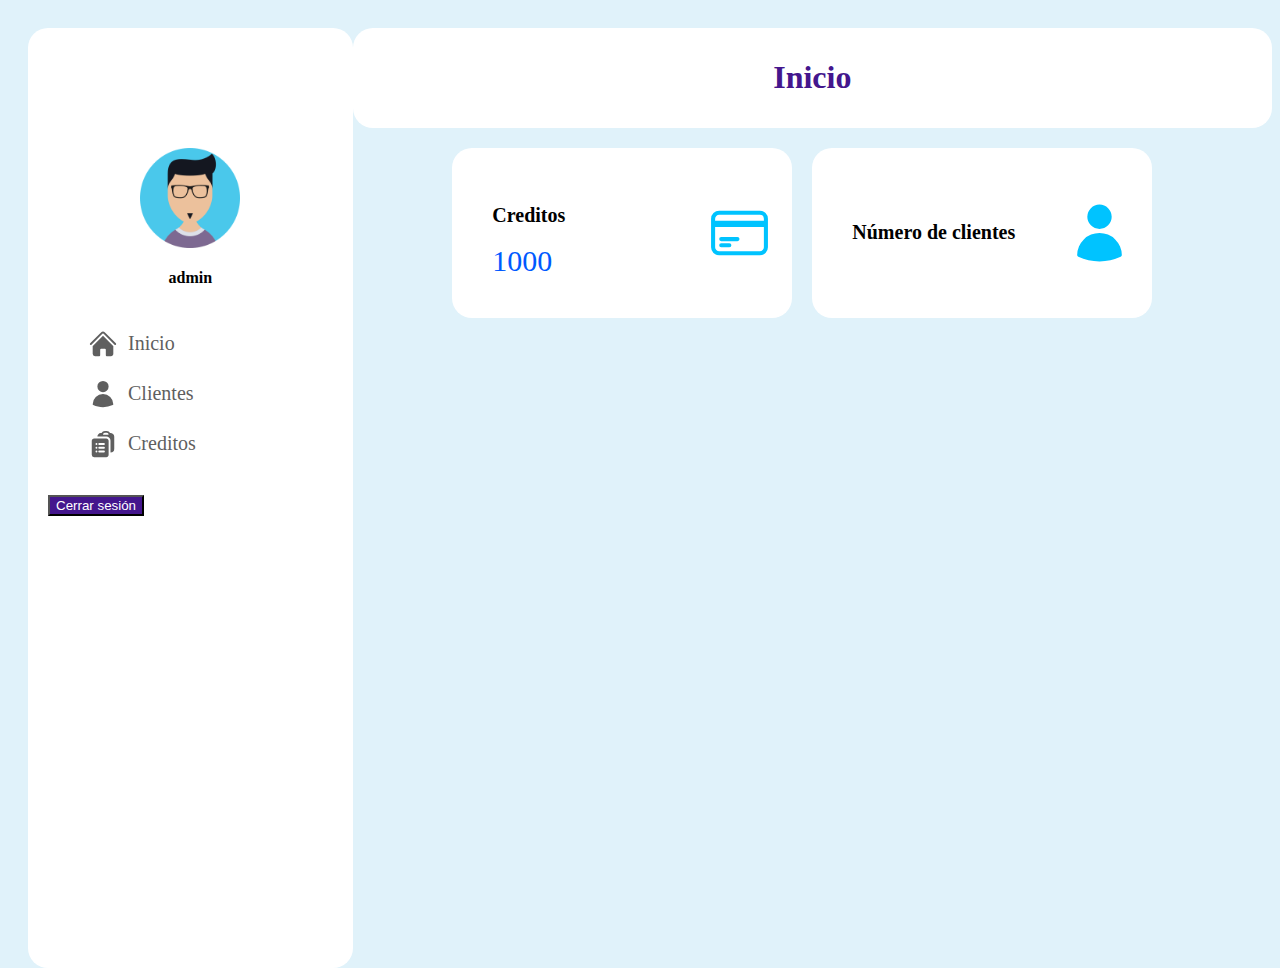
<file: index.html>
<!doctype html>
<html lang="en">
    <head>
        <meta charset="utf-8">
        <meta name="viewport" content="width=device-width, initial-scale=1">
        <title>Bootstrap demo</title>
        <link href="https://cdn.jsdelivr.net/npm/bootstrap@5.3.0-alpha1/dist/css/bootstrap.min.css" rel="stylesheet" integrity="sha384-GLhlTQ8iRABdZLl6O3oVMWSktQOp6b7In1Zl3/Jr59b6EGGoI1aFkw7cmDA6j6gD" crossorigin="anonymous">
        <link rel="stylesheet" href="css/style.css">
    </head>
    <body>
        <div class="dashboard">
            <aside class="sidebar">
                <div class="content d-flex flex-column">
                    <div class="sidebar__header">
                        <img src="img/user.png" alt="user" class="sidebar__user__avatar">
                        <div class="sidebar__user-info">
                            <h4>admin</h4>
                        </div>
                    </div>
                    <ul class="links">
                        <!-- inicio -->
                        <li class="link" >
                            <svg xmlns="http://www.w3.org/2000/svg" viewBox="0 0 24 24" fill="currentColor">
                                <path d="M11.47 3.84a.75.75 0 011.06 0l8.69 8.69a.75.75 0 101.06-1.06l-8.689-8.69a2.25 2.25 0 00-3.182 0l-8.69 8.69a.75.75 0 001.061 1.06l8.69-8.69z" />
                                <path d="M12 5.432l8.159 8.159c.03.03.06.058.091.086v6.198c0 1.035-.84 1.875-1.875 1.875H15a.75.75 0 01-.75-.75v-4.5a.75.75 0 00-.75-.75h-3a.75.75 0 00-.75.75V21a.75.75 0 01-.75.75H5.625a1.875 1.875 0 01-1.875-1.875v-6.198a2.29 2.29 0 00.091-.086L12 5.43z" />
                              </svg>                              
                            <a href="index.html" id="inicio">Inicio</a>
                        </li>
                        <!-- clientes -->
                        <li class="link">
                            <svg xmlns="http://www.w3.org/2000/svg" viewBox="0 0 24 24" fill="currentColor" >
                                <path fill-rule="evenodd" d="M7.5 6a4.5 4.5 0 119 0 4.5 4.5 0 01-9 0zM3.751 20.105a8.25 8.25 0 0116.498 0 .75.75 0 01-.437.695A18.683 18.683 0 0112 22.5c-2.786 0-5.433-.608-7.812-1.7a.75.75 0 01-.437-.695z" clip-rule="evenodd" />
                              </svg>                              
                            <a href="clientes.html">Clientes</a>
                        </li>
                        <!-- creditos -->
                        <li class="link">
                            <svg xmlns="http://www.w3.org/2000/svg" viewBox="0 0 24 24" fill="currentColor" class="w-6 h-6">
                                <path fill-rule="evenodd" d="M7.502 6h7.128A3.375 3.375 0 0118 9.375v9.375a3 3 0 003-3V6.108c0-1.505-1.125-2.811-2.664-2.94a48.972 48.972 0 00-.673-.05A3 3 0 0015 1.5h-1.5a3 3 0 00-2.663 1.618c-.225.015-.45.032-.673.05C8.662 3.295 7.554 4.542 7.502 6zM13.5 3A1.5 1.5 0 0012 4.5h4.5A1.5 1.5 0 0015 3h-1.5z" clip-rule="evenodd" />
                                <path fill-rule="evenodd" d="M3 9.375C3 8.339 3.84 7.5 4.875 7.5h9.75c1.036 0 1.875.84 1.875 1.875v11.25c0 1.035-.84 1.875-1.875 1.875h-9.75A1.875 1.875 0 013 20.625V9.375zM6 12a.75.75 0 01.75-.75h.008a.75.75 0 01.75.75v.008a.75.75 0 01-.75.75H6.75a.75.75 0 01-.75-.75V12zm2.25 0a.75.75 0 01.75-.75h3.75a.75.75 0 010 1.5H9a.75.75 0 01-.75-.75zM6 15a.75.75 0 01.75-.75h.008a.75.75 0 01.75.75v.008a.75.75 0 01-.75.75H6.75a.75.75 0 01-.75-.75V15zm2.25 0a.75.75 0 01.75-.75h3.75a.75.75 0 010 1.5H9a.75.75 0 01-.75-.75zM6 18a.75.75 0 01.75-.75h.008a.75.75 0 01.75.75v.008a.75.75 0 01-.75.75H6.75a.75.75 0 01-.75-.75V18zm2.25 0a.75.75 0 01.75-.75h3.75a.75.75 0 010 1.5H9a.75.75 0 01-.75-.75z" clip-rule="evenodd" />
                              </svg>
                                                           
                              <a href="creditos.html">Creditos</a>
                        </li>                         
                    </ul>
                    <button class="btn mt-auto">Cerrar sesión</button>
                </div>
            </aside>

            <div class="content">
                <div class="title">
                    <h1 id="title">Inicio</h1>
                </div>

                <div id="content">
                    <div class="cantidades">
                        <div>
                            <div class="text">
                                <h2>Creditos</h2>
                                <p>1000</p>   
                            </div>
                            <svg xmlns="http://www.w3.org/2000/svg" fill="none" viewBox="0 0 24 24" stroke-width="1.5" stroke="currentColor" class="w-6 h-6">
                                <path stroke-linecap="round" stroke-linejoin="round" d="M2.25 8.25h19.5M2.25 9h19.5m-16.5 5.25h6m-6 2.25h3m-3.75 3h15a2.25 2.25 0 002.25-2.25V6.75A2.25 2.25 0 0019.5 4.5h-15a2.25 2.25 0 00-2.25 2.25v10.5A2.25 2.25 0 004.5 19.5z" />
                              </svg>
                        </div>
                        <div>
                            <div class="text">
                                <h2>Número de clientes</h2>
                                <p id="numClientes"></p>
                            </div>
                            <svg xmlns="http://www.w3.org/2000/svg" viewBox="0 0 24 24" fill="currentColor" class="w-6 h-6">
                                <path fill-rule="evenodd" d="M7.5 6a4.5 4.5 0 119 0 4.5 4.5 0 01-9 0zM3.751 20.105a8.25 8.25 0 0116.498 0 .75.75 0 01-.437.695A18.683 18.683 0 0112 22.5c-2.786 0-5.433-.608-7.812-1.7a.75.75 0 01-.437-.695z" clip-rule="evenodd" />
                              </svg>                              
                        </div>
                    </div>
                </div>
            </div>

        </div>
        <script src="https://cdn.jsdelivr.net/npm/bootstrap@5.3.0-alpha1/dist/js/bootstrap.bundle.min.js" integrity="sha384-w76AqPfDkMBDXo30jS1Sgez6pr3x5MlQ1ZAGC+nuZB+EYdgRZgiwxhTBTkF7CXvN" crossorigin="anonymous"></script>
        <script src="js/inicio.js"></script>
    </body>
</html>
</file>
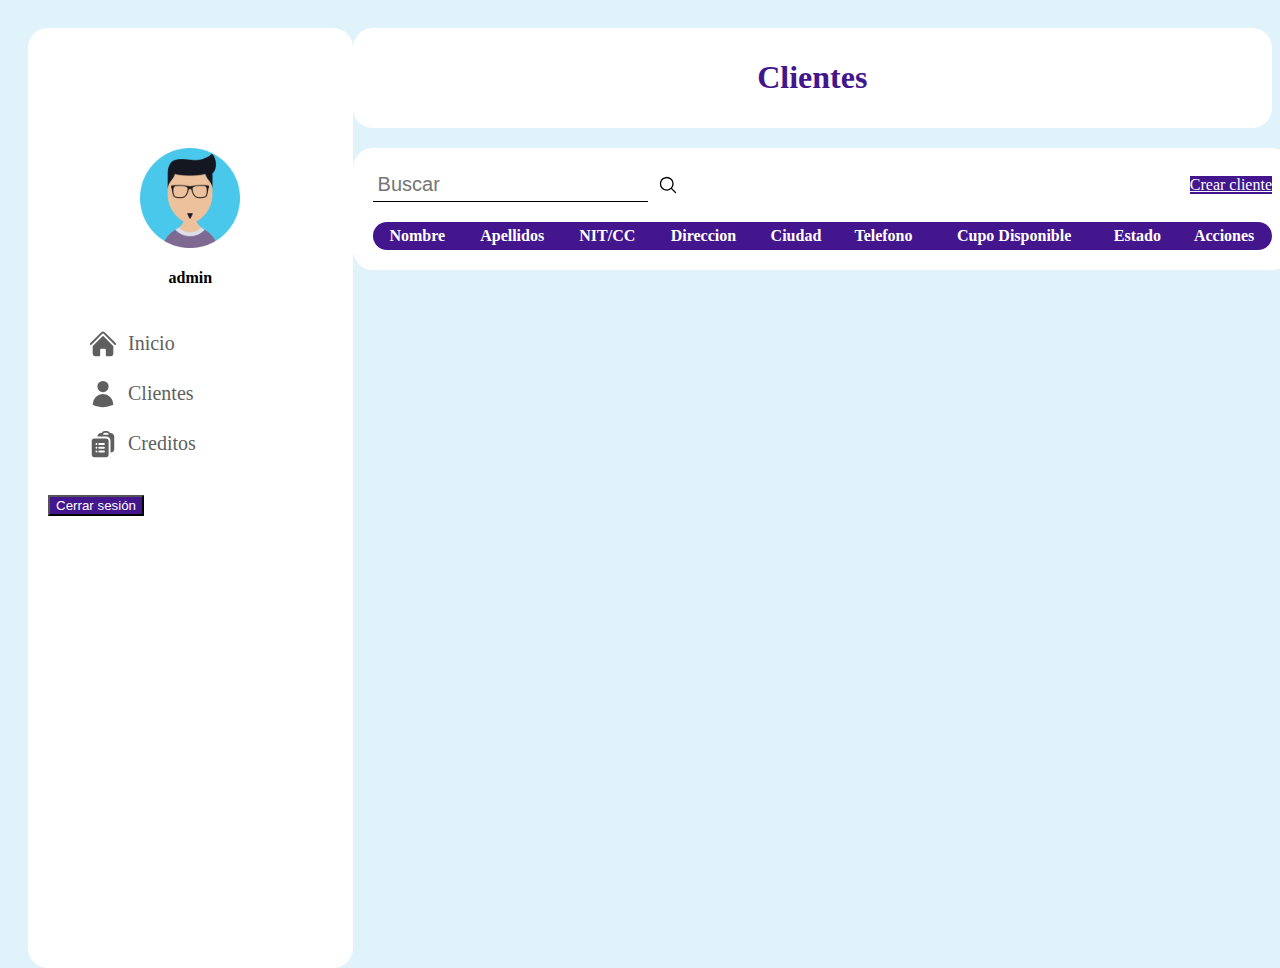
<file: clientes.html>
<!doctype html>
<html lang="en">
    <head>
        <meta charset="utf-8">
        <meta name="viewport" content="width=device-width, initial-scale=1">
        <title>Bootstrap demo</title>
        <link href="https://cdn.jsdelivr.net/npm/bootstrap@5.3.0-alpha1/dist/css/bootstrap.min.css" rel="stylesheet" integrity="sha384-GLhlTQ8iRABdZLl6O3oVMWSktQOp6b7In1Zl3/Jr59b6EGGoI1aFkw7cmDA6j6gD" crossorigin="anonymous">
        <link rel="stylesheet" href="css/style.css">
    </head>
    <body>
        <div class="dashboard">
            <aside class="sidebar">
                <div class="content d-flex flex-column">
                    <div class="sidebar__header">
                        <img src="img/user.png" alt="user" class="sidebar__user__avatar">
                        <div class="sidebar__user-info">
                            <h4>admin</h4>
                        </div>
                    </div>
                    <ul class="links">
                        <!-- inicio -->
                        <li class="link" >
                            <svg xmlns="http://www.w3.org/2000/svg" viewBox="0 0 24 24" fill="currentColor">
                                <path d="M11.47 3.84a.75.75 0 011.06 0l8.69 8.69a.75.75 0 101.06-1.06l-8.689-8.69a2.25 2.25 0 00-3.182 0l-8.69 8.69a.75.75 0 001.061 1.06l8.69-8.69z" />
                                <path d="M12 5.432l8.159 8.159c.03.03.06.058.091.086v6.198c0 1.035-.84 1.875-1.875 1.875H15a.75.75 0 01-.75-.75v-4.5a.75.75 0 00-.75-.75h-3a.75.75 0 00-.75.75V21a.75.75 0 01-.75.75H5.625a1.875 1.875 0 01-1.875-1.875v-6.198a2.29 2.29 0 00.091-.086L12 5.43z" />
                              </svg>                              
                            <a href="index.html" id="inicio">Inicio</a>
                        </li>
                        <!-- clientes -->
                        <li class="link">
                            <svg xmlns="http://www.w3.org/2000/svg" viewBox="0 0 24 24" fill="currentColor" >
                                <path fill-rule="evenodd" d="M7.5 6a4.5 4.5 0 119 0 4.5 4.5 0 01-9 0zM3.751 20.105a8.25 8.25 0 0116.498 0 .75.75 0 01-.437.695A18.683 18.683 0 0112 22.5c-2.786 0-5.433-.608-7.812-1.7a.75.75 0 01-.437-.695z" clip-rule="evenodd" />
                              </svg>                              
                            <a href="clientes.html">Clientes</a>
                        </li>
                        <!-- creditos -->
                        <li class="link">
                            <svg xmlns="http://www.w3.org/2000/svg" viewBox="0 0 24 24" fill="currentColor" class="w-6 h-6">
                                <path fill-rule="evenodd" d="M7.502 6h7.128A3.375 3.375 0 0118 9.375v9.375a3 3 0 003-3V6.108c0-1.505-1.125-2.811-2.664-2.94a48.972 48.972 0 00-.673-.05A3 3 0 0015 1.5h-1.5a3 3 0 00-2.663 1.618c-.225.015-.45.032-.673.05C8.662 3.295 7.554 4.542 7.502 6zM13.5 3A1.5 1.5 0 0012 4.5h4.5A1.5 1.5 0 0015 3h-1.5z" clip-rule="evenodd" />
                                <path fill-rule="evenodd" d="M3 9.375C3 8.339 3.84 7.5 4.875 7.5h9.75c1.036 0 1.875.84 1.875 1.875v11.25c0 1.035-.84 1.875-1.875 1.875h-9.75A1.875 1.875 0 013 20.625V9.375zM6 12a.75.75 0 01.75-.75h.008a.75.75 0 01.75.75v.008a.75.75 0 01-.75.75H6.75a.75.75 0 01-.75-.75V12zm2.25 0a.75.75 0 01.75-.75h3.75a.75.75 0 010 1.5H9a.75.75 0 01-.75-.75zM6 15a.75.75 0 01.75-.75h.008a.75.75 0 01.75.75v.008a.75.75 0 01-.75.75H6.75a.75.75 0 01-.75-.75V15zm2.25 0a.75.75 0 01.75-.75h3.75a.75.75 0 010 1.5H9a.75.75 0 01-.75-.75zM6 18a.75.75 0 01.75-.75h.008a.75.75 0 01.75.75v.008a.75.75 0 01-.75.75H6.75a.75.75 0 01-.75-.75V18zm2.25 0a.75.75 0 01.75-.75h3.75a.75.75 0 010 1.5H9a.75.75 0 01-.75-.75z" clip-rule="evenodd" />
                              </svg>
                                                           
                              <a href="creditos.html">Creditos</a>
                        </li>                         
                    </ul>
                    <button class="btn mt-auto">Cerrar sesión</button>
                </div>
            </aside>

            <div class="content">
                <div class="title">
                    <h1 id="title">Clientes</h1>
                </div>

                <div id="content">
                    <div class="clientes">
                        <div class="clientes_header">
                            <div class="search">
                                <input type="text" placeholder="Buscar" id="search">
                                <svg xmlns="http://www.w3.org/2000/svg" viewBox="0 0 24 24" fill="currentColor" class="w-6 h-6">
                                    <path fill-rule="evenodd" d="M10.5 3.75a6.75 6.75 0 100 13.5 6.75 6.75 0 000-13.5zM2.25 10.5a8.25 8.25 0 1114.59 5.28l4.69 4.69a.75.75 0 11-1.06 1.06l-4.69-4.69A8.25 8.25 0 012.25 10.5z" clip-rule="evenodd" />
                                  </svg>                                  
                            </div>
                            <a class="btn" href="crearCliente.html" >Crear cliente</a>
                        </div>
                        <table>
                            <thead>
                                <tr>
                                    <th>Nombre</th>
                                    <th>Apellidos</th>
                                    <th>NIT/CC</th>
                                    <th>Direccion</th>
                                    <th>Ciudad</th>
                                    <th>Telefono</th>
                                    <th>Cupo Disponible</th>
                                    <th>Estado</th>
                                    <th>Acciones</th>
                                </tr>
                            </thead>
                            <tbody id="tbody">
                                
                            </tbody>
                        </table>
                    </div>
                </div>
            </div>

        </div>
        <script src="https://cdn.jsdelivr.net/npm/bootstrap@5.3.0-alpha1/dist/js/bootstrap.bundle.min.js" integrity="sha384-w76AqPfDkMBDXo30jS1Sgez6pr3x5MlQ1ZAGC+nuZB+EYdgRZgiwxhTBTkF7CXvN" crossorigin="anonymous"></script>
        <script src="js/clientes.js"></script>
    </body>
</html>
</file>
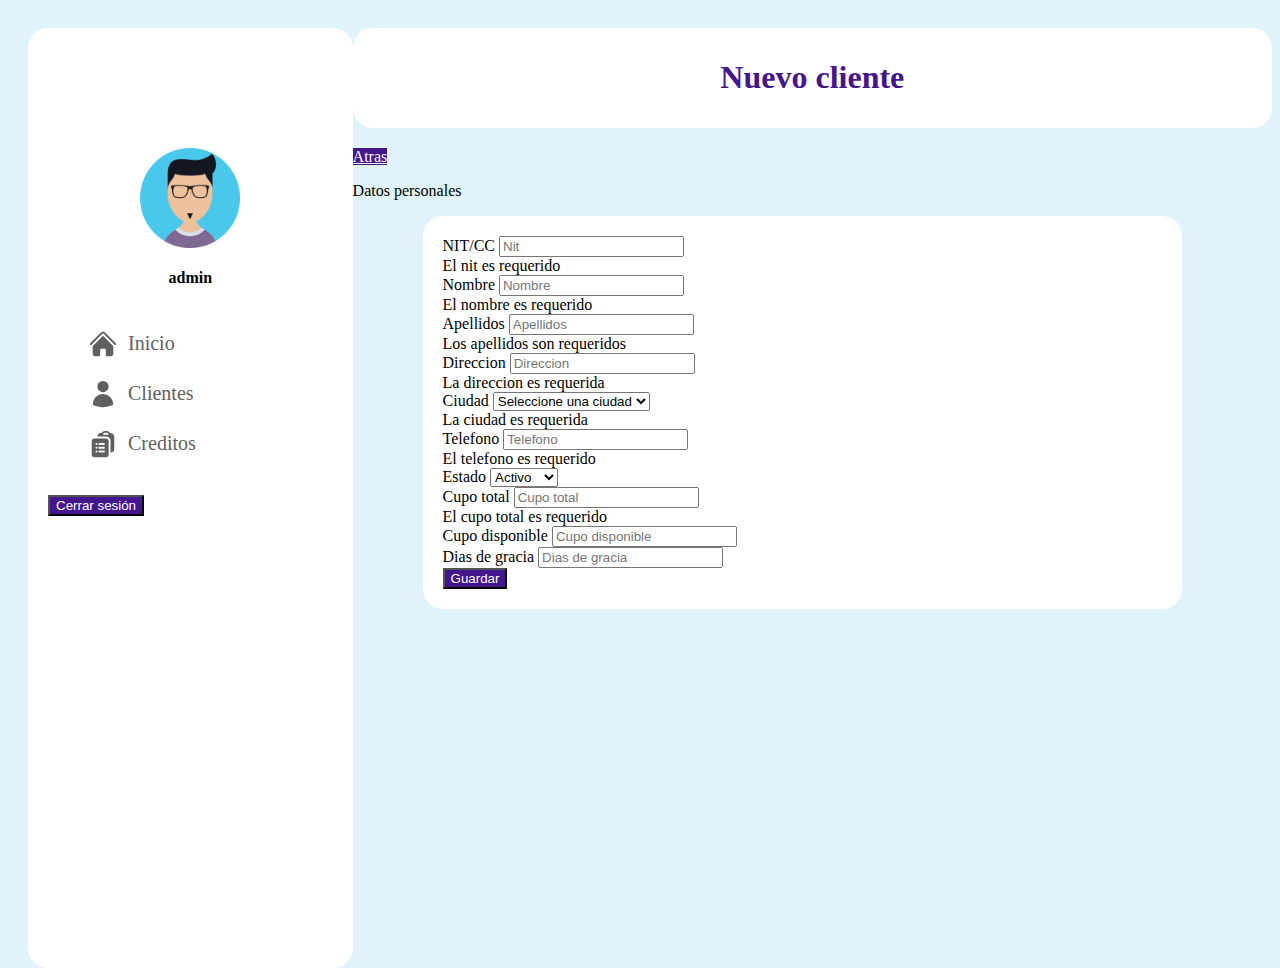
<file: crearCliente.html>
<!doctype html>
<html lang="en">
    <head>
        <meta charset="utf-8">
        <meta name="viewport" content="width=device-width, initial-scale=1">
        <title>Bootstrap demo</title>
        <link href="https://cdn.jsdelivr.net/npm/bootstrap@5.3.0-alpha1/dist/css/bootstrap.min.css" rel="stylesheet" integrity="sha384-GLhlTQ8iRABdZLl6O3oVMWSktQOp6b7In1Zl3/Jr59b6EGGoI1aFkw7cmDA6j6gD" crossorigin="anonymous">
        <link rel="stylesheet" href="css/style.css">
    </head>
    <body>
        <div class="dashboard">
            <aside class="sidebar">
                <div class="content d-flex flex-column">
                    <div class="sidebar__header">
                        <img src="img/user.png" alt="user" class="sidebar__user__avatar">
                        <div class="sidebar__user-info">
                            <h4>admin</h4>
                        </div>
                    </div>
                    <ul class="links">
                        <!-- inicio -->
                        <li class="link" >
                            <svg xmlns="http://www.w3.org/2000/svg" viewBox="0 0 24 24" fill="currentColor">
                                <path d="M11.47 3.84a.75.75 0 011.06 0l8.69 8.69a.75.75 0 101.06-1.06l-8.689-8.69a2.25 2.25 0 00-3.182 0l-8.69 8.69a.75.75 0 001.061 1.06l8.69-8.69z" />
                                <path d="M12 5.432l8.159 8.159c.03.03.06.058.091.086v6.198c0 1.035-.84 1.875-1.875 1.875H15a.75.75 0 01-.75-.75v-4.5a.75.75 0 00-.75-.75h-3a.75.75 0 00-.75.75V21a.75.75 0 01-.75.75H5.625a1.875 1.875 0 01-1.875-1.875v-6.198a2.29 2.29 0 00.091-.086L12 5.43z" />
                              </svg>                              
                            <a href="index.html" id="inicio">Inicio</a>
                        </li>
                        <!-- clientes -->
                        <li class="link">
                            <svg xmlns="http://www.w3.org/2000/svg" viewBox="0 0 24 24" fill="currentColor" >
                                <path fill-rule="evenodd" d="M7.5 6a4.5 4.5 0 119 0 4.5 4.5 0 01-9 0zM3.751 20.105a8.25 8.25 0 0116.498 0 .75.75 0 01-.437.695A18.683 18.683 0 0112 22.5c-2.786 0-5.433-.608-7.812-1.7a.75.75 0 01-.437-.695z" clip-rule="evenodd" />
                              </svg>                              
                            <a href="clientes.html">Clientes</a>
                        </li>
                        <!-- creditos -->
                        <li class="link">
                            <svg xmlns="http://www.w3.org/2000/svg" viewBox="0 0 24 24" fill="currentColor" class="w-6 h-6">
                                <path fill-rule="evenodd" d="M7.502 6h7.128A3.375 3.375 0 0118 9.375v9.375a3 3 0 003-3V6.108c0-1.505-1.125-2.811-2.664-2.94a48.972 48.972 0 00-.673-.05A3 3 0 0015 1.5h-1.5a3 3 0 00-2.663 1.618c-.225.015-.45.032-.673.05C8.662 3.295 7.554 4.542 7.502 6zM13.5 3A1.5 1.5 0 0012 4.5h4.5A1.5 1.5 0 0015 3h-1.5z" clip-rule="evenodd" />
                                <path fill-rule="evenodd" d="M3 9.375C3 8.339 3.84 7.5 4.875 7.5h9.75c1.036 0 1.875.84 1.875 1.875v11.25c0 1.035-.84 1.875-1.875 1.875h-9.75A1.875 1.875 0 013 20.625V9.375zM6 12a.75.75 0 01.75-.75h.008a.75.75 0 01.75.75v.008a.75.75 0 01-.75.75H6.75a.75.75 0 01-.75-.75V12zm2.25 0a.75.75 0 01.75-.75h3.75a.75.75 0 010 1.5H9a.75.75 0 01-.75-.75zM6 15a.75.75 0 01.75-.75h.008a.75.75 0 01.75.75v.008a.75.75 0 01-.75.75H6.75a.75.75 0 01-.75-.75V15zm2.25 0a.75.75 0 01.75-.75h3.75a.75.75 0 010 1.5H9a.75.75 0 01-.75-.75zM6 18a.75.75 0 01.75-.75h.008a.75.75 0 01.75.75v.008a.75.75 0 01-.75.75H6.75a.75.75 0 01-.75-.75V18zm2.25 0a.75.75 0 01.75-.75h3.75a.75.75 0 010 1.5H9a.75.75 0 01-.75-.75z" clip-rule="evenodd" />
                              </svg>
                                                           
                              <a href="creditos.html">Creditos</a>
                        </li>                         
                    </ul>
                    <button class="btn mt-auto">Cerrar sesión</button>
                </div>
            </aside>

            <div class="content">
                <div class="title">
                    <h1 id="title">Nuevo cliente</h1>
                </div>

                <div id="content">
                    <a href="clientes.html" class="btn">Atras</a>
                    <p>Datos personales</p>
                    <form class="row crear g-3 needs-validation" novalidate>
                        <div class="col-md-8 row border-end">
                            <div class="col-md-6">
                                <label for="nit" class="form-label">NIT/CC</label>
                                <input type="text" class="form-control" id="nit" placeholder="Nit" required>
                                <div class="invalid-feedback">
                                    El nit es requerido
                                </div>
                            </div>
                            <div class="col-md-6">
                                <label for="nombre" class="form-label">Nombre</label>
                                <input type="text" class="form-control" id="nombre" placeholder="Nombre" required>
                                <div class="invalid-feedback">
                                    El nombre es requerido
                                </div>
                            </div>
                            <div class="col-md-6">
                                <label for="apellidos" class="form-label">Apellidos</label>
                                <input type="text" class="form-control" id="apellidos" placeholder="Apellidos" required>
                                <div class="invalid-feedback">
                                    Los apellidos son requeridos
                                </div>
                            </div>
                            <div class="col-md-6">
                                <label for="direccion" class="form-label">Direccion</label>
                                <input type="text" class="form-control" id="direccion" placeholder="Direccion" required>
                                <div class="invalid-feedback">
                                    La direccion es requerida
                                </div>
                            </div>
                            <div class="col-md-6">
                                <label for="ciudad" class="form-label">Ciudad</label>
                                <select class="form-select" aria-label="Default select example" id="ciudad" required>
                                    <option value="">Seleccione una ciudad</option>
                                    <option value="Bucaramanga">Bucaramanga</option>
                                    <option value="Floridablanca">Floridablanca</option>
                                    <option value="Giron">Giron</option>
                                    <option value="Piedecuesta">Piedecuesta</option>
                                    <option value="San Gil">San Gil</option>
                                    <option value="San Vicente">San Vicente</option>
                                </select>
                                <div class="invalid-feedback">
                                    La ciudad es requerida
                                </div>
                            </div>
                            <div class="col-md-6">
                                <label for="telefono" class="form-label">Telefono</label>
                                <input type="text" class="form-control" id="telefono" placeholder="Telefono" required>
                                <div class="invalid-feedback">
                                    El telefono es requerido
                                </div>
                            </div>
                            <div class="col-md-6">
                                <label for="estado" class="form-label">Estado</label>
                                <select class="form-select" aria-label="Default select example" id="estado">
                                    <option selected>Activo</option>
                                    <option value="1">Inactivo</option>
                                </select>
                            </div>
                        </div>
                        <div class="col-md-4 ms-2">
                            <div class="col-12">
                                <label for="cupo_total" class="form-label">Cupo total</label>
                                <input type="text" class="form-control" id="cupo_total" placeholder="Cupo total" required>
                                <div class="invalid-feedback">
                                    El cupo total es requerido
                                </div>
                            </div>
                            <div class="col-12">
                                <label for="cupo_disponible" class="form-label">Cupo disponible</label>
                                <input type="text" class="form-control" id="cupo_disponible" placeholder="Cupo disponible">
                            </div>
                            <div class="col-12">
                                <label for="dias_gracia" class="form-label">Dias de gracia</label>
                                <input type="text" class="form-control" id="dias_gracia" placeholder="Dias de gracia">
                            </div>
                        </div>
                        <div class="col-md-12 mt-3">
                            <button type="submit" class="btn">Guardar</button>
                        </div>
                    </form>
                </div>
            </div>

        </div>
        <script src="https://cdn.jsdelivr.net/npm/bootstrap@5.3.0-alpha1/dist/js/bootstrap.bundle.min.js" integrity="sha384-w76AqPfDkMBDXo30jS1Sgez6pr3x5MlQ1ZAGC+nuZB+EYdgRZgiwxhTBTkF7CXvN" crossorigin="anonymous"></script>
        <script src="js/crearClientes.js"></script>
    </body>
</html>
</file>
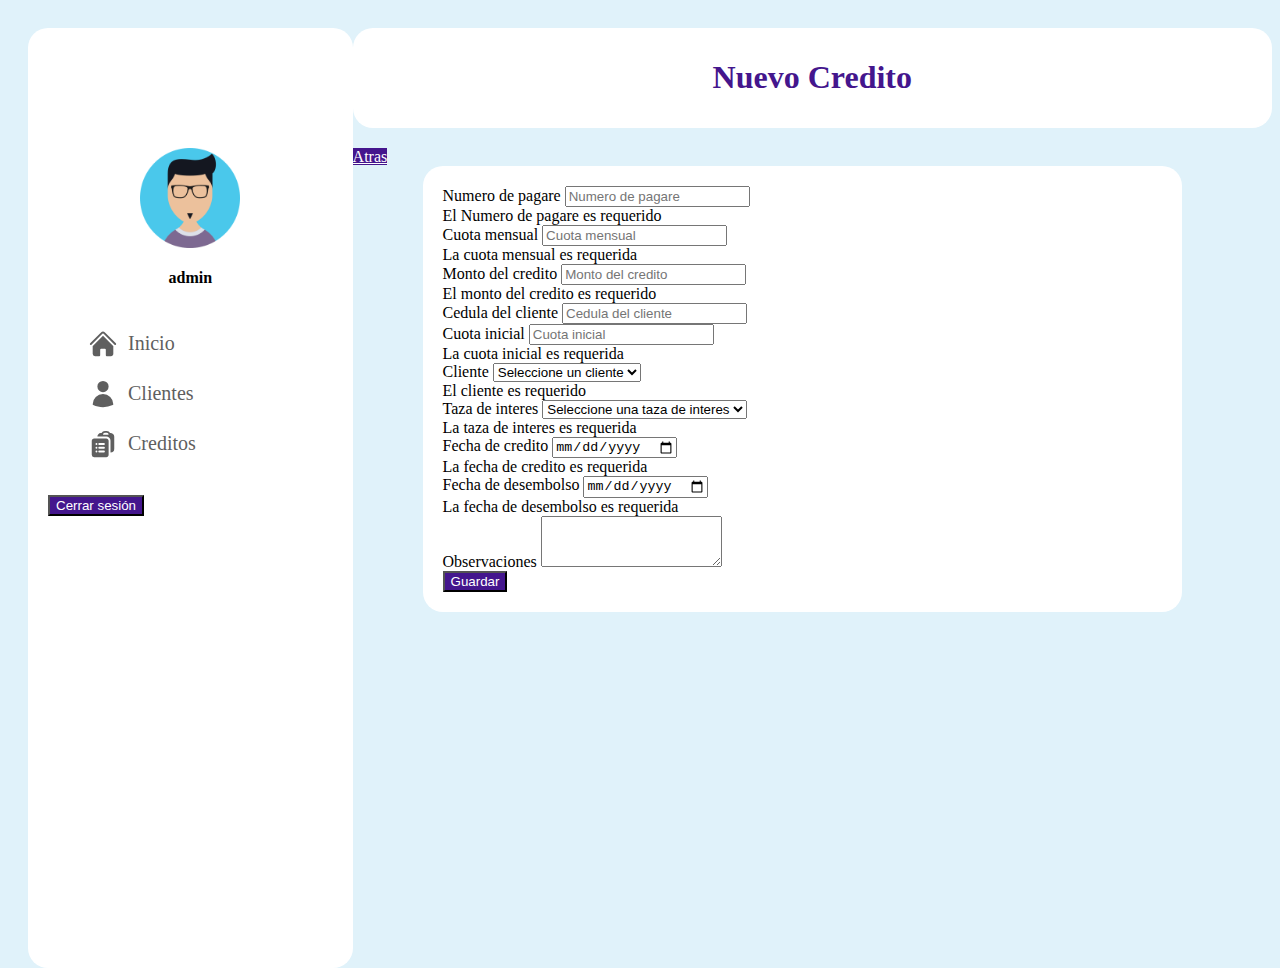
<file: crearCredito.html>
<!doctype html>
<html lang="en">
    <head>
        <meta charset="utf-8">
        <meta name="viewport" content="width=device-width, initial-scale=1">
        <title>Bootstrap demo</title>
        <link href="https://cdn.jsdelivr.net/npm/bootstrap@5.3.0-alpha1/dist/css/bootstrap.min.css" rel="stylesheet" integrity="sha384-GLhlTQ8iRABdZLl6O3oVMWSktQOp6b7In1Zl3/Jr59b6EGGoI1aFkw7cmDA6j6gD" crossorigin="anonymous">
        <link rel="stylesheet" href="css/style.css">
    </head>
    <body>
        <div class="dashboard">
            <aside class="sidebar">
                <div class="content d-flex flex-column">
                    <div class="sidebar__header">
                        <img src="img/user.png" alt="user" class="sidebar__user__avatar">
                        <div class="sidebar__user-info">
                            <h4>admin</h4>
                        </div>
                    </div>
                    <ul class="links">
                        <!-- inicio -->
                        <li class="link" >
                            <svg xmlns="http://www.w3.org/2000/svg" viewBox="0 0 24 24" fill="currentColor">
                                <path d="M11.47 3.84a.75.75 0 011.06 0l8.69 8.69a.75.75 0 101.06-1.06l-8.689-8.69a2.25 2.25 0 00-3.182 0l-8.69 8.69a.75.75 0 001.061 1.06l8.69-8.69z" />
                                <path d="M12 5.432l8.159 8.159c.03.03.06.058.091.086v6.198c0 1.035-.84 1.875-1.875 1.875H15a.75.75 0 01-.75-.75v-4.5a.75.75 0 00-.75-.75h-3a.75.75 0 00-.75.75V21a.75.75 0 01-.75.75H5.625a1.875 1.875 0 01-1.875-1.875v-6.198a2.29 2.29 0 00.091-.086L12 5.43z" />
                              </svg>                              
                            <a href="index.html" id="inicio">Inicio</a>
                        </li>
                        <!-- clientes -->
                        <li class="link">
                            <svg xmlns="http://www.w3.org/2000/svg" viewBox="0 0 24 24" fill="currentColor" >
                                <path fill-rule="evenodd" d="M7.5 6a4.5 4.5 0 119 0 4.5 4.5 0 01-9 0zM3.751 20.105a8.25 8.25 0 0116.498 0 .75.75 0 01-.437.695A18.683 18.683 0 0112 22.5c-2.786 0-5.433-.608-7.812-1.7a.75.75 0 01-.437-.695z" clip-rule="evenodd" />
                              </svg>                              
                            <a href="clientes.html">Clientes</a>
                        </li>
                        <!-- creditos -->
                        <li class="link">
                            <svg xmlns="http://www.w3.org/2000/svg" viewBox="0 0 24 24" fill="currentColor" class="w-6 h-6">
                                <path fill-rule="evenodd" d="M7.502 6h7.128A3.375 3.375 0 0118 9.375v9.375a3 3 0 003-3V6.108c0-1.505-1.125-2.811-2.664-2.94a48.972 48.972 0 00-.673-.05A3 3 0 0015 1.5h-1.5a3 3 0 00-2.663 1.618c-.225.015-.45.032-.673.05C8.662 3.295 7.554 4.542 7.502 6zM13.5 3A1.5 1.5 0 0012 4.5h4.5A1.5 1.5 0 0015 3h-1.5z" clip-rule="evenodd" />
                                <path fill-rule="evenodd" d="M3 9.375C3 8.339 3.84 7.5 4.875 7.5h9.75c1.036 0 1.875.84 1.875 1.875v11.25c0 1.035-.84 1.875-1.875 1.875h-9.75A1.875 1.875 0 013 20.625V9.375zM6 12a.75.75 0 01.75-.75h.008a.75.75 0 01.75.75v.008a.75.75 0 01-.75.75H6.75a.75.75 0 01-.75-.75V12zm2.25 0a.75.75 0 01.75-.75h3.75a.75.75 0 010 1.5H9a.75.75 0 01-.75-.75zM6 15a.75.75 0 01.75-.75h.008a.75.75 0 01.75.75v.008a.75.75 0 01-.75.75H6.75a.75.75 0 01-.75-.75V15zm2.25 0a.75.75 0 01.75-.75h3.75a.75.75 0 010 1.5H9a.75.75 0 01-.75-.75zM6 18a.75.75 0 01.75-.75h.008a.75.75 0 01.75.75v.008a.75.75 0 01-.75.75H6.75a.75.75 0 01-.75-.75V18zm2.25 0a.75.75 0 01.75-.75h3.75a.75.75 0 010 1.5H9a.75.75 0 01-.75-.75z" clip-rule="evenodd" />
                              </svg>
                                                           
                              <a href="creditos.html">Creditos</a>
                        </li>                         
                    </ul>
                    <button class="btn mt-auto">Cerrar sesión</button>
                </div>
            </aside>

            <div class="content">
                <div class="title">
                    <h1 id="title">Nuevo Credito</h1>
                </div>

                <div id="content">
                    <a href="creditos.html" class="btn">Atras</a>
                    <!-- 'pagare_nro',
                    'monto_credito',
                    'cuota_inicial',
                    'cuota_mensual',
                    'taza_interes',
                    'fecha_credito',
                    'fecha_desembolso',
                    'observaciones',
                    'cliente_id', -->
                    <form class="row crear g-3 needs-validation" novalidate>
                        <div class="col-md-6">
                            <label for="pagare_nro" class="form-label">Numero de pagare</label>
                            <input type="text" class="form-control" id="pagare_nro" placeholder="Numero de pagare" required>
                            <div class="invalid-feedback">
                                El Numero de pagare es requerido
                            </div>
                        </div>
                        <div class="col-md-6">
                            <label for="cuota_mesual" class="form-label">Cuota mensual</label>
                            <input type="text" class="form-control" id="cuota_mensual" placeholder="Cuota mensual" required>
                            <div class="invalid-feedback">
                                La cuota mensual es requerida
                            </div>
                        </div>
                        <div class="col-md-6">
                            <label for="monto_credito" class="form-label">Monto del credito</label>
                            <input type="text" class="form-control" id="monto_credito" placeholder="Monto del credito" required>
                            <div class="invalid-feedback">
                                El monto del credito es requerido
                            </div>
                        </div>
                        <div class="col-md-6">
                            <label for="cedula" class="form-label">Cedula del cliente</label>
                            <input type="text" class="form-control" id="cedula" placeholder="Cedula del cliente">
                        </div>
                        <div class="col-md-6">
                            <label for="cuota_inicial" class="form-label">Cuota inicial</label>
                            <input type="text" class="form-control" id="cuota_inicial" placeholder="Cuota inicial" required>
                            <div class="invalid-feedback">
                                La cuota inicial es requerida
                            </div>
                        </div>
                        <div class="col-md-6">
                            <label for="cliente_id" class="form-label">Cliente</label>
                            <select id="cliente_id" class="form-select" required>
                                <option selected disabled value="">Seleccione un cliente</option>
                            </select>
                            <div class="invalid-feedback">
                                El cliente es requerido
                            </div>
                        </div>
                        <div class="col-md-6">
                            <label for="taza_interes" class="form-label">Taza de interes</label>
                            <select id="taza_interes" class="form-select" required>
                                <option selected disabled value="">Seleccione una taza de interes</option>
                                <option value="1">1%</option>
                                <option value="2">2%</option>
                                <option value="3">3%</option>
                                <option value="4">4%</option>
                                <option value="5">5%</option>
                            </select>
                            <div class="invalid-feedback">
                                La taza de interes es requerida
                            </div>
                        </div>
                        <div class="col-md-6">
                            <label for="fecha_credito" class="form-label">Fecha de credito</label>
                            <input type="date" class="form-control" id="fecha_credito" required>
                            <div class="invalid-feedback">
                                La fecha de credito es requerida
                            </div>
                        </div>
                        <div class="col-md-6">
                            <label for="fecha_desembolso" class="form-label">Fecha de desembolso</label>
                            <input type="date" class="form-control" id="fecha_desembolso" required>
                            <div class="invalid-feedback">
                                La fecha de desembolso es requerida
                            </div>
                        </div>
                        <div class="col-md-6">
                            <label for="observaciones" class="form-label">Observaciones</label>
                            <textarea class="form-control" id="observaciones" rows="3"></textarea>
                        </div>
                        <div class="col-md-12 mt-3">
                            <button type="submit" class="btn">Guardar</button>
                        </div>
                    </form>
                </div>
            </div>

        </div>
        <script src="https://cdn.jsdelivr.net/npm/bootstrap@5.3.0-alpha1/dist/js/bootstrap.bundle.min.js" integrity="sha384-w76AqPfDkMBDXo30jS1Sgez6pr3x5MlQ1ZAGC+nuZB+EYdgRZgiwxhTBTkF7CXvN" crossorigin="anonymous"></script>
        <script src="js/crearCredito.js"></script>
    </body>
</html>
</file>
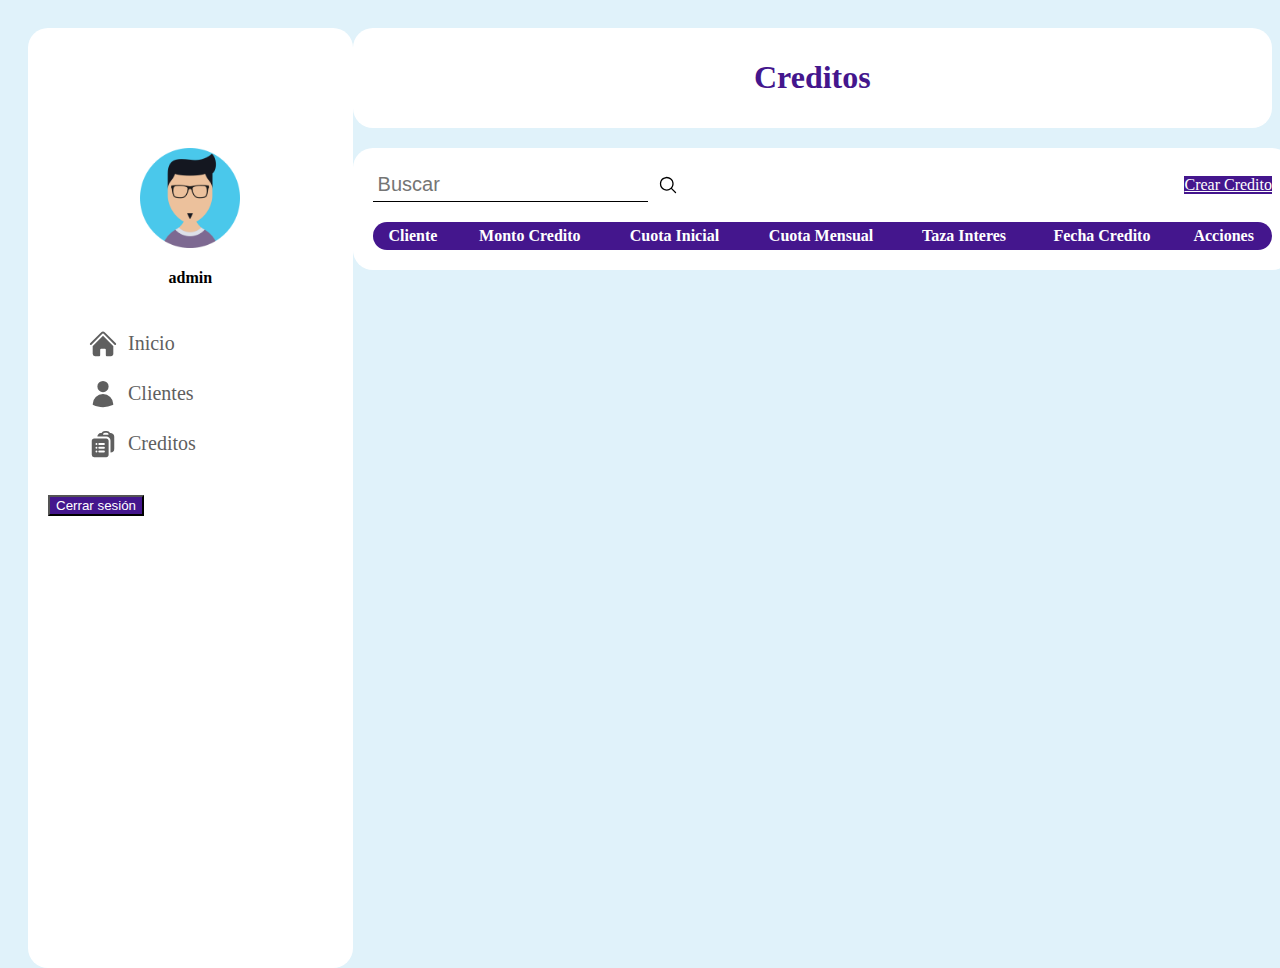
<file: creditos.html>
<!doctype html>
<html lang="en">
    <head>
        <meta charset="utf-8">
        <meta name="viewport" content="width=device-width, initial-scale=1">
        <title>Bootstrap demo</title>
        <link href="https://cdn.jsdelivr.net/npm/bootstrap@5.3.0-alpha1/dist/css/bootstrap.min.css" rel="stylesheet" integrity="sha384-GLhlTQ8iRABdZLl6O3oVMWSktQOp6b7In1Zl3/Jr59b6EGGoI1aFkw7cmDA6j6gD" crossorigin="anonymous">
        <link rel="stylesheet" href="css/style.css">
    </head>
    <body>
        <div class="dashboard">
            <aside class="sidebar">
                <div class="content d-flex flex-column">
                    <div class="sidebar__header">
                        <img src="img/user.png" alt="user" class="sidebar__user__avatar">
                        <div class="sidebar__user-info">
                            <h4>admin</h4>
                        </div>
                    </div>
                    <ul class="links">
                        <!-- inicio -->
                        <li class="link" >
                            <svg xmlns="http://www.w3.org/2000/svg" viewBox="0 0 24 24" fill="currentColor">
                                <path d="M11.47 3.84a.75.75 0 011.06 0l8.69 8.69a.75.75 0 101.06-1.06l-8.689-8.69a2.25 2.25 0 00-3.182 0l-8.69 8.69a.75.75 0 001.061 1.06l8.69-8.69z" />
                                <path d="M12 5.432l8.159 8.159c.03.03.06.058.091.086v6.198c0 1.035-.84 1.875-1.875 1.875H15a.75.75 0 01-.75-.75v-4.5a.75.75 0 00-.75-.75h-3a.75.75 0 00-.75.75V21a.75.75 0 01-.75.75H5.625a1.875 1.875 0 01-1.875-1.875v-6.198a2.29 2.29 0 00.091-.086L12 5.43z" />
                              </svg>                              
                            <a href="index.html" id="inicio">Inicio</a>
                        </li>
                        <!-- clientes -->
                        <li class="link">
                            <svg xmlns="http://www.w3.org/2000/svg" viewBox="0 0 24 24" fill="currentColor" >
                                <path fill-rule="evenodd" d="M7.5 6a4.5 4.5 0 119 0 4.5 4.5 0 01-9 0zM3.751 20.105a8.25 8.25 0 0116.498 0 .75.75 0 01-.437.695A18.683 18.683 0 0112 22.5c-2.786 0-5.433-.608-7.812-1.7a.75.75 0 01-.437-.695z" clip-rule="evenodd" />
                              </svg>                              
                            <a href="clientes.html">Clientes</a>
                        </li>
                        <!-- creditos -->
                        <li class="link">
                            <svg xmlns="http://www.w3.org/2000/svg" viewBox="0 0 24 24" fill="currentColor" class="w-6 h-6">
                                <path fill-rule="evenodd" d="M7.502 6h7.128A3.375 3.375 0 0118 9.375v9.375a3 3 0 003-3V6.108c0-1.505-1.125-2.811-2.664-2.94a48.972 48.972 0 00-.673-.05A3 3 0 0015 1.5h-1.5a3 3 0 00-2.663 1.618c-.225.015-.45.032-.673.05C8.662 3.295 7.554 4.542 7.502 6zM13.5 3A1.5 1.5 0 0012 4.5h4.5A1.5 1.5 0 0015 3h-1.5z" clip-rule="evenodd" />
                                <path fill-rule="evenodd" d="M3 9.375C3 8.339 3.84 7.5 4.875 7.5h9.75c1.036 0 1.875.84 1.875 1.875v11.25c0 1.035-.84 1.875-1.875 1.875h-9.75A1.875 1.875 0 013 20.625V9.375zM6 12a.75.75 0 01.75-.75h.008a.75.75 0 01.75.75v.008a.75.75 0 01-.75.75H6.75a.75.75 0 01-.75-.75V12zm2.25 0a.75.75 0 01.75-.75h3.75a.75.75 0 010 1.5H9a.75.75 0 01-.75-.75zM6 15a.75.75 0 01.75-.75h.008a.75.75 0 01.75.75v.008a.75.75 0 01-.75.75H6.75a.75.75 0 01-.75-.75V15zm2.25 0a.75.75 0 01.75-.75h3.75a.75.75 0 010 1.5H9a.75.75 0 01-.75-.75zM6 18a.75.75 0 01.75-.75h.008a.75.75 0 01.75.75v.008a.75.75 0 01-.75.75H6.75a.75.75 0 01-.75-.75V18zm2.25 0a.75.75 0 01.75-.75h3.75a.75.75 0 010 1.5H9a.75.75 0 01-.75-.75z" clip-rule="evenodd" />
                              </svg>
                                                           
                            <a href="creditos.html">Creditos</a>
                        </li>                         
                    </ul>
                    <button class="btn mt-auto">Cerrar sesión</button>
                </div>
            </aside>

            <div class="content">
                <div class="title">
                    <h1 id="title">Creditos</h1>
                </div>

                <div id="content">
                    <div class="clientes">
                        <div class="clientes_header">
                            <div class="search">
                                <input type="text" placeholder="Buscar" id="search">
                                <svg xmlns="http://www.w3.org/2000/svg" viewBox="0 0 24 24" fill="currentColor" class="w-6 h-6">
                                    <path fill-rule="evenodd" d="M10.5 3.75a6.75 6.75 0 100 13.5 6.75 6.75 0 000-13.5zM2.25 10.5a8.25 8.25 0 1114.59 5.28l4.69 4.69a.75.75 0 11-1.06 1.06l-4.69-4.69A8.25 8.25 0 012.25 10.5z" clip-rule="evenodd" />
                                  </svg>                                  
                            </div>
                            <a class="btn" href="crearCredito.html" >Crear Credito</a>
                        </div>
                        <table>
                            <thead>
                                <tr>
                                    <th>Cliente</th>
                                    <th>Monto Credito</th>
                                    <th>Cuota Inicial</th>
                                    <th>Cuota Mensual</th>
                                    <th>Taza Interes</th>
                                    <th>Fecha Credito</th>
                                    <th>Acciones</th>
                                </tr>
                            </thead>
                            <tbody id="tbody">
                                
                            </tbody>
                        </table>
                    </div>
                </div>
            </div>

        </div>
        <script src="https://cdn.jsdelivr.net/npm/bootstrap@5.3.0-alpha1/dist/js/bootstrap.bundle.min.js" integrity="sha384-w76AqPfDkMBDXo30jS1Sgez6pr3x5MlQ1ZAGC+nuZB+EYdgRZgiwxhTBTkF7CXvN" crossorigin="anonymous"></script>
        <script src="js/creditos.js"></script>
    </body>
</html>
</file>
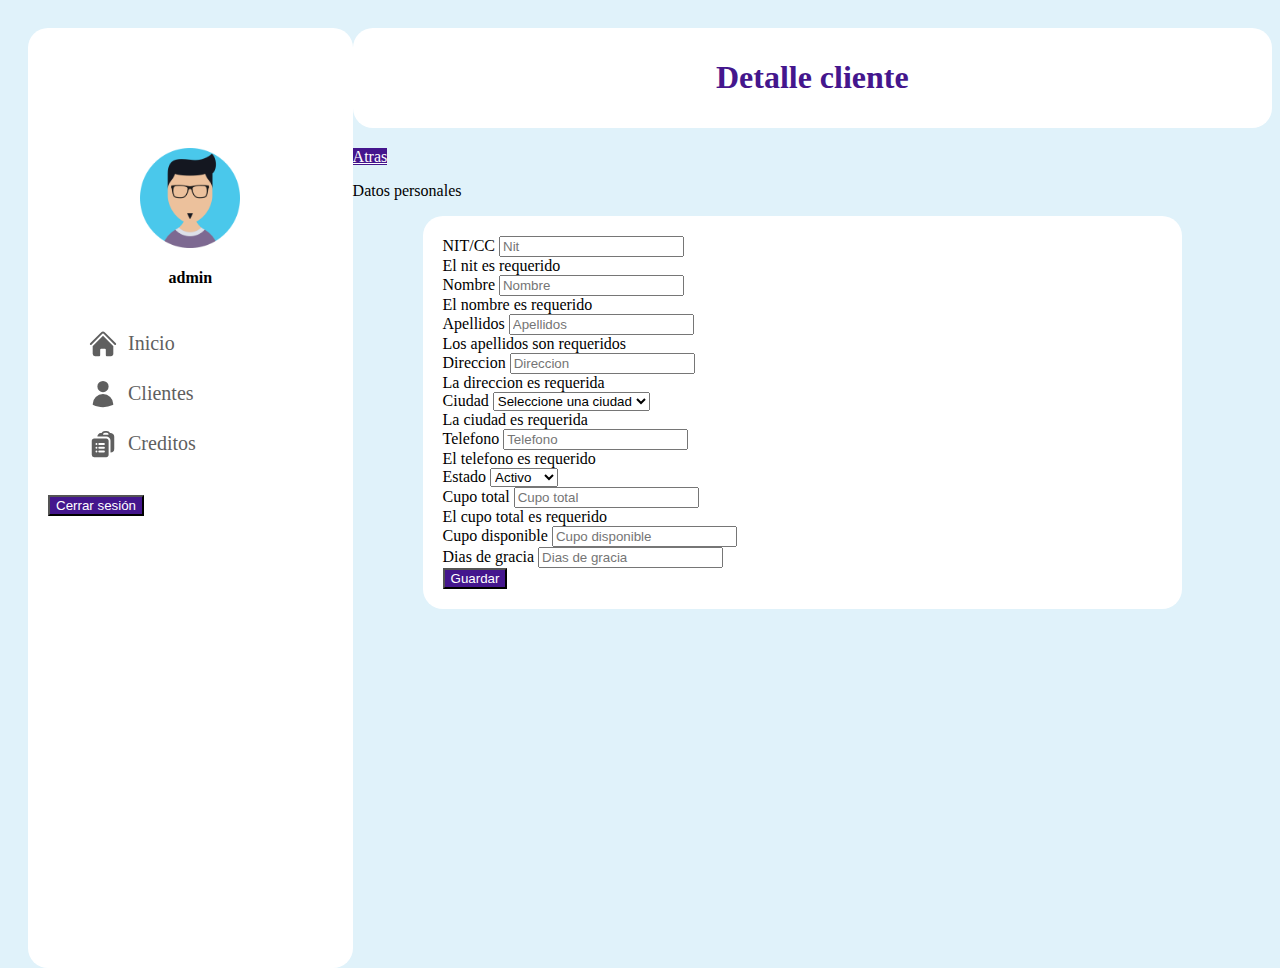
<file: editarCliente.html>
<!doctype html>
<html lang="en">
    <head>
        <meta charset="utf-8">
        <meta name="viewport" content="width=device-width, initial-scale=1">
        <title>Bootstrap demo</title>
        <link href="https://cdn.jsdelivr.net/npm/bootstrap@5.3.0-alpha1/dist/css/bootstrap.min.css" rel="stylesheet" integrity="sha384-GLhlTQ8iRABdZLl6O3oVMWSktQOp6b7In1Zl3/Jr59b6EGGoI1aFkw7cmDA6j6gD" crossorigin="anonymous">
        <link rel="stylesheet" href="css/style.css">
    </head>
    <body>
        <div class="dashboard">
            <aside class="sidebar">
                <div class="content d-flex flex-column">
                    <div class="sidebar__header">
                        <img src="img/user.png" alt="user" class="sidebar__user__avatar">
                        <div class="sidebar__user-info">
                            <h4>admin</h4>
                        </div>
                    </div>
                    <ul class="links">
                        <!-- inicio -->
                        <li class="link" >
                            <svg xmlns="http://www.w3.org/2000/svg" viewBox="0 0 24 24" fill="currentColor">
                                <path d="M11.47 3.84a.75.75 0 011.06 0l8.69 8.69a.75.75 0 101.06-1.06l-8.689-8.69a2.25 2.25 0 00-3.182 0l-8.69 8.69a.75.75 0 001.061 1.06l8.69-8.69z" />
                                <path d="M12 5.432l8.159 8.159c.03.03.06.058.091.086v6.198c0 1.035-.84 1.875-1.875 1.875H15a.75.75 0 01-.75-.75v-4.5a.75.75 0 00-.75-.75h-3a.75.75 0 00-.75.75V21a.75.75 0 01-.75.75H5.625a1.875 1.875 0 01-1.875-1.875v-6.198a2.29 2.29 0 00.091-.086L12 5.43z" />
                              </svg>                              
                            <a href="index.html" id="inicio">Inicio</a>
                        </li>
                        <!-- clientes -->
                        <li class="link">
                            <svg xmlns="http://www.w3.org/2000/svg" viewBox="0 0 24 24" fill="currentColor" >
                                <path fill-rule="evenodd" d="M7.5 6a4.5 4.5 0 119 0 4.5 4.5 0 01-9 0zM3.751 20.105a8.25 8.25 0 0116.498 0 .75.75 0 01-.437.695A18.683 18.683 0 0112 22.5c-2.786 0-5.433-.608-7.812-1.7a.75.75 0 01-.437-.695z" clip-rule="evenodd" />
                              </svg>                              
                            <a href="clientes.html">Clientes</a>
                        </li>
                        <!-- creditos -->
                        <li class="link">
                            <svg xmlns="http://www.w3.org/2000/svg" viewBox="0 0 24 24" fill="currentColor" class="w-6 h-6">
                                <path fill-rule="evenodd" d="M7.502 6h7.128A3.375 3.375 0 0118 9.375v9.375a3 3 0 003-3V6.108c0-1.505-1.125-2.811-2.664-2.94a48.972 48.972 0 00-.673-.05A3 3 0 0015 1.5h-1.5a3 3 0 00-2.663 1.618c-.225.015-.45.032-.673.05C8.662 3.295 7.554 4.542 7.502 6zM13.5 3A1.5 1.5 0 0012 4.5h4.5A1.5 1.5 0 0015 3h-1.5z" clip-rule="evenodd" />
                                <path fill-rule="evenodd" d="M3 9.375C3 8.339 3.84 7.5 4.875 7.5h9.75c1.036 0 1.875.84 1.875 1.875v11.25c0 1.035-.84 1.875-1.875 1.875h-9.75A1.875 1.875 0 013 20.625V9.375zM6 12a.75.75 0 01.75-.75h.008a.75.75 0 01.75.75v.008a.75.75 0 01-.75.75H6.75a.75.75 0 01-.75-.75V12zm2.25 0a.75.75 0 01.75-.75h3.75a.75.75 0 010 1.5H9a.75.75 0 01-.75-.75zM6 15a.75.75 0 01.75-.75h.008a.75.75 0 01.75.75v.008a.75.75 0 01-.75.75H6.75a.75.75 0 01-.75-.75V15zm2.25 0a.75.75 0 01.75-.75h3.75a.75.75 0 010 1.5H9a.75.75 0 01-.75-.75zM6 18a.75.75 0 01.75-.75h.008a.75.75 0 01.75.75v.008a.75.75 0 01-.75.75H6.75a.75.75 0 01-.75-.75V18zm2.25 0a.75.75 0 01.75-.75h3.75a.75.75 0 010 1.5H9a.75.75 0 01-.75-.75z" clip-rule="evenodd" />
                              </svg>
                                                           
                              <a href="creditos.html">Creditos</a>
                        </li>                         
                    </ul>
                    <button class="btn mt-auto">Cerrar sesión</button>
                </div>
            </aside>

            <div class="content">
                <div class="title">
                    <h1 id="title">Detalle cliente</h1>
                </div>

                <div id="content">
                    <a href="clientes.html" class="btn">Atras</a>
                    <p>Datos personales</p>
                    <form class="row crear g-3 needs-validation" novalidate>
                        <div class="col-md-8 row border-end">
                            <div class="col-md-6">
                                <label for="nit" class="form-label">NIT/CC</label>
                                <input type="text" class="form-control" id="nit" placeholder="Nit" required>
                                <div class="invalid-feedback">
                                    El nit es requerido
                                </div>
                            </div>
                            <div class="col-md-6">
                                <label for="nombre" class="form-label">Nombre</label>
                                <input type="text" class="form-control" id="nombre" placeholder="Nombre" required>
                                <div class="invalid-feedback">
                                    El nombre es requerido
                                </div>
                            </div>
                            <div class="col-md-6">
                                <label for="apellidos" class="form-label">Apellidos</label>
                                <input type="text" class="form-control" id="apellidos" placeholder="Apellidos" required>
                                <div class="invalid-feedback">
                                    Los apellidos son requeridos
                                </div>
                            </div>
                            <div class="col-md-6">
                                <label for="direccion" class="form-label">Direccion</label>
                                <input type="text" class="form-control" id="direccion" placeholder="Direccion" required>
                                <div class="invalid-feedback">
                                    La direccion es requerida
                                </div>
                            </div>
                            <div class="col-md-6">
                                <label for="ciudad" class="form-label">Ciudad</label>
                                <select class="form-select" aria-label="Default select example" id="ciudad" required>
                                    <option value="">Seleccione una ciudad</option>
                                    <option value="Bucaramanga">Bucaramanga</option>
                                    <option value="Floridablanca">Floridablanca</option>
                                    <option value="Giron">Giron</option>
                                    <option value="Piedecuesta">Piedecuesta</option>
                                    <option value="San Gil">San Gil</option>
                                    <option value="San Vicente">San Vicente</option>
                                </select>
                                <div class="invalid-feedback">
                                    La ciudad es requerida
                                </div>
                            </div>
                            <div class="col-md-6">
                                <label for="telefono" class="form-label">Telefono</label>
                                <input type="text" class="form-control" id="telefono" placeholder="Telefono" required>
                                <div class="invalid-feedback">
                                    El telefono es requerido
                                </div>
                            </div>
                            <div class="col-md-6">
                                <label for="estado" class="form-label">Estado</label>
                                <select class="form-select" aria-label="Default select example" id="estado">
                                    <option selected>Activo</option>
                                    <option value="1">Inactivo</option>
                                </select>
                            </div>
                        </div>
                        <div class="col-md-4 ms-2">
                            <div class="col-12">
                                <label for="cupo_total" class="form-label">Cupo total</label>
                                <input type="text" class="form-control" id="cupo_total" placeholder="Cupo total" required>
                                <div class="invalid-feedback">
                                    El cupo total es requerido
                                </div>
                            </div>
                            <div class="col-12">
                                <label for="cupo_disponible" class="form-label">Cupo disponible</label>
                                <input type="text" class="form-control" id="cupo_disponible" placeholder="Cupo disponible">
                            </div>
                            <div class="col-12">
                                <label for="dias_gracia" class="form-label">Dias de gracia</label>
                                <input type="text" class="form-control" id="dias_gracia" placeholder="Dias de gracia">
                            </div>
                        </div>
                        <div class="col-md-12 mt-3">
                            <button type="submit" class="btn">Guardar</button>
                        </div>
                    </form>
                </div>
            </div>

        </div>
        <script src="https://cdn.jsdelivr.net/npm/bootstrap@5.3.0-alpha1/dist/js/bootstrap.bundle.min.js" integrity="sha384-w76AqPfDkMBDXo30jS1Sgez6pr3x5MlQ1ZAGC+nuZB+EYdgRZgiwxhTBTkF7CXvN" crossorigin="anonymous"></script>
        <script src="js/actualizarCliente.js"></script>
    </body>
</html>
</file>
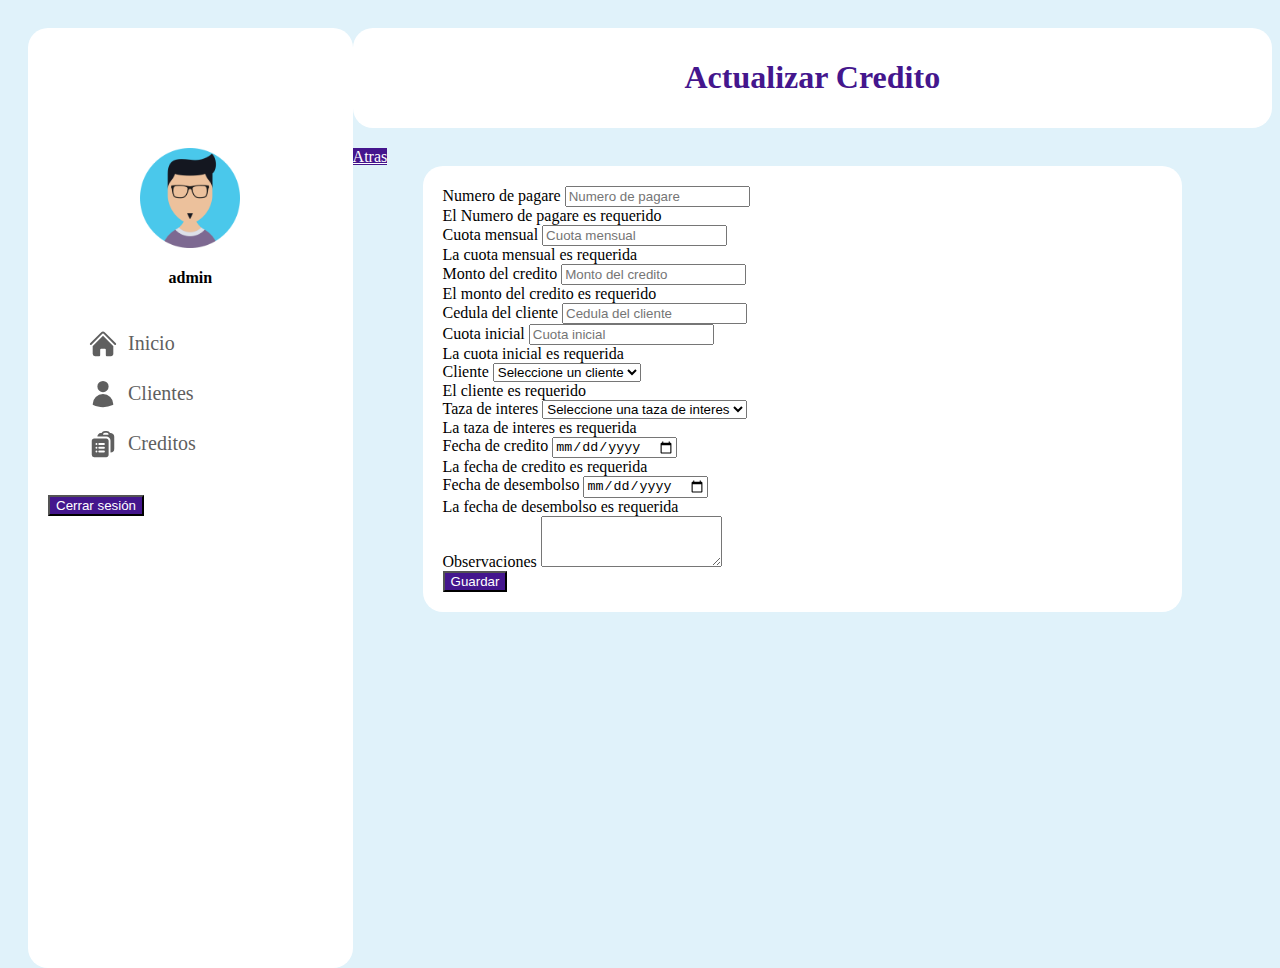
<file: editarCredito.html>
<!doctype html>
<html lang="en">
    <head>
        <meta charset="utf-8">
        <meta name="viewport" content="width=device-width, initial-scale=1">
        <title>Bootstrap demo</title>
        <link href="https://cdn.jsdelivr.net/npm/bootstrap@5.3.0-alpha1/dist/css/bootstrap.min.css" rel="stylesheet" integrity="sha384-GLhlTQ8iRABdZLl6O3oVMWSktQOp6b7In1Zl3/Jr59b6EGGoI1aFkw7cmDA6j6gD" crossorigin="anonymous">
        <link rel="stylesheet" href="css/style.css">
    </head>
    <body>
        <div class="dashboard">
            <aside class="sidebar">
                <div class="content d-flex flex-column">
                    <div class="sidebar__header">
                        <img src="img/user.png" alt="user" class="sidebar__user__avatar">
                        <div class="sidebar__user-info">
                            <h4>admin</h4>
                        </div>
                    </div>
                    <ul class="links">
                        <!-- inicio -->
                        <li class="link" >
                            <svg xmlns="http://www.w3.org/2000/svg" viewBox="0 0 24 24" fill="currentColor">
                                <path d="M11.47 3.84a.75.75 0 011.06 0l8.69 8.69a.75.75 0 101.06-1.06l-8.689-8.69a2.25 2.25 0 00-3.182 0l-8.69 8.69a.75.75 0 001.061 1.06l8.69-8.69z" />
                                <path d="M12 5.432l8.159 8.159c.03.03.06.058.091.086v6.198c0 1.035-.84 1.875-1.875 1.875H15a.75.75 0 01-.75-.75v-4.5a.75.75 0 00-.75-.75h-3a.75.75 0 00-.75.75V21a.75.75 0 01-.75.75H5.625a1.875 1.875 0 01-1.875-1.875v-6.198a2.29 2.29 0 00.091-.086L12 5.43z" />
                              </svg>                              
                            <a href="index.html" id="inicio">Inicio</a>
                        </li>
                        <!-- clientes -->
                        <li class="link">
                            <svg xmlns="http://www.w3.org/2000/svg" viewBox="0 0 24 24" fill="currentColor" >
                                <path fill-rule="evenodd" d="M7.5 6a4.5 4.5 0 119 0 4.5 4.5 0 01-9 0zM3.751 20.105a8.25 8.25 0 0116.498 0 .75.75 0 01-.437.695A18.683 18.683 0 0112 22.5c-2.786 0-5.433-.608-7.812-1.7a.75.75 0 01-.437-.695z" clip-rule="evenodd" />
                              </svg>                              
                            <a href="clientes.html">Clientes</a>
                        </li>
                        <!-- creditos -->
                        <li class="link">
                            <svg xmlns="http://www.w3.org/2000/svg" viewBox="0 0 24 24" fill="currentColor" class="w-6 h-6">
                                <path fill-rule="evenodd" d="M7.502 6h7.128A3.375 3.375 0 0118 9.375v9.375a3 3 0 003-3V6.108c0-1.505-1.125-2.811-2.664-2.94a48.972 48.972 0 00-.673-.05A3 3 0 0015 1.5h-1.5a3 3 0 00-2.663 1.618c-.225.015-.45.032-.673.05C8.662 3.295 7.554 4.542 7.502 6zM13.5 3A1.5 1.5 0 0012 4.5h4.5A1.5 1.5 0 0015 3h-1.5z" clip-rule="evenodd" />
                                <path fill-rule="evenodd" d="M3 9.375C3 8.339 3.84 7.5 4.875 7.5h9.75c1.036 0 1.875.84 1.875 1.875v11.25c0 1.035-.84 1.875-1.875 1.875h-9.75A1.875 1.875 0 013 20.625V9.375zM6 12a.75.75 0 01.75-.75h.008a.75.75 0 01.75.75v.008a.75.75 0 01-.75.75H6.75a.75.75 0 01-.75-.75V12zm2.25 0a.75.75 0 01.75-.75h3.75a.75.75 0 010 1.5H9a.75.75 0 01-.75-.75zM6 15a.75.75 0 01.75-.75h.008a.75.75 0 01.75.75v.008a.75.75 0 01-.75.75H6.75a.75.75 0 01-.75-.75V15zm2.25 0a.75.75 0 01.75-.75h3.75a.75.75 0 010 1.5H9a.75.75 0 01-.75-.75zM6 18a.75.75 0 01.75-.75h.008a.75.75 0 01.75.75v.008a.75.75 0 01-.75.75H6.75a.75.75 0 01-.75-.75V18zm2.25 0a.75.75 0 01.75-.75h3.75a.75.75 0 010 1.5H9a.75.75 0 01-.75-.75z" clip-rule="evenodd" />
                              </svg>
                                                           
                              <a href="creditos.html">Creditos</a>
                        </li>                         
                    </ul>
                    <button class="btn mt-auto">Cerrar sesión</button>
                </div>
            </aside>

            <div class="content">
                <div class="title">
                    <h1 id="title">Actualizar Credito</h1>
                </div>

                <div id="content">
                    <a href="creditos.html" class="btn">Atras</a>
                    <form class="row crear g-3 needs-validation" novalidate>
                        <div class="col-md-6">
                            <label for="pagare_nro" class="form-label">Numero de pagare</label>
                            <input type="text" class="form-control" id="pagare_nro" placeholder="Numero de pagare" required>
                            <div class="invalid-feedback">
                                El Numero de pagare es requerido
                            </div>
                        </div>
                        <div class="col-md-6">
                            <label for="cuota_mesual" class="form-label">Cuota mensual</label>
                            <input type="text" class="form-control" id="cuota_mensual" placeholder="Cuota mensual" required>
                            <div class="invalid-feedback">
                                La cuota mensual es requerida
                            </div>
                        </div>
                        <div class="col-md-6">
                            <label for="monto_credito" class="form-label">Monto del credito</label>
                            <input type="text" class="form-control" id="monto_credito" placeholder="Monto del credito" required>
                            <div class="invalid-feedback">
                                El monto del credito es requerido
                            </div>
                        </div>
                        <div class="col-md-6">
                            <label for="cedula" class="form-label">Cedula del cliente</label>
                            <input type="text" class="form-control" id="cedula" placeholder="Cedula del cliente">
                        </div>
                        <div class="col-md-6">
                            <label for="cuota_inicial" class="form-label">Cuota inicial</label>
                            <input type="text" class="form-control" id="cuota_inicial" placeholder="Cuota inicial" required>
                            <div class="invalid-feedback">
                                La cuota inicial es requerida
                            </div>
                        </div>
                        <div class="col-md-6">
                            <label for="cliente_id" class="form-label">Cliente</label>
                            <select id="cliente_id" class="form-select" required>
                                <option selected disabled value="">Seleccione un cliente</option>
                            </select>
                            <div class="invalid-feedback">
                                El cliente es requerido
                            </div>
                        </div>
                        <div class="col-md-6">
                            <label for="taza_interes" class="form-label">Taza de interes</label>
                            <select id="taza_interes" class="form-select" required>
                                <option selected disabled value="">Seleccione una taza de interes</option>
                                <option value="1">1%</option>
                                <option value="2">2%</option>
                                <option value="3">3%</option>
                                <option value="4">4%</option>
                                <option value="5">5%</option>
                            </select>
                            <div class="invalid-feedback">
                                La taza de interes es requerida
                            </div>
                        </div>
                        <div class="col-md-6">
                            <label for="fecha_credito" class="form-label">Fecha de credito</label>
                            <input type="date" class="form-control" id="fecha_credito" required>
                            <div class="invalid-feedback">
                                La fecha de credito es requerida
                            </div>
                        </div>
                        <div class="col-md-6">
                            <label for="fecha_desembolso" class="form-label">Fecha de desembolso</label>
                            <input type="date" class="form-control" id="fecha_desembolso" required>
                            <div class="invalid-feedback">
                                La fecha de desembolso es requerida
                            </div>
                        </div>
                        <div class="col-md-6">
                            <label for="observaciones" class="form-label">Observaciones</label>
                            <textarea class="form-control" id="observaciones" rows="3"></textarea>
                        </div>
                        <div class="col-md-12 mt-3">
                            <button type="submit" class="btn">Guardar</button>
                        </div>
                    </form>
                </div>
            </div>

        </div>
        <script src="https://cdn.jsdelivr.net/npm/bootstrap@5.3.0-alpha1/dist/js/bootstrap.bundle.min.js" integrity="sha384-w76AqPfDkMBDXo30jS1Sgez6pr3x5MlQ1ZAGC+nuZB+EYdgRZgiwxhTBTkF7CXvN" crossorigin="anonymous"></script>
        <script src="js/actualizarCredito.js"></script>
    </body>
</html>
</file>
<file: css/style.css>
body {
  background-color: #e0f2fa;
}

.dashboard {
  display: -webkit-box;
  display: -ms-flexbox;
  display: flex;
}

.sidebar {
  width: 400px;
  height: 100vh;
  padding: 20px;
}
.sidebar .content {
  height: 100%;
  padding: 20px;
  border-radius: 20px;
  background-color: #fff;
}
.sidebar .content .sidebar__header {
  display: -webkit-box;
  display: -ms-flexbox;
  display: flex;
  -webkit-box-orient: vertical;
  -webkit-box-direction: normal;
      -ms-flex-direction: column;
          flex-direction: column;
  -webkit-box-align: center;
      -ms-flex-align: center;
          align-items: center;
  -webkit-box-pack: center;
      -ms-flex-pack: center;
          justify-content: center;
  margin-top: 100px;
  margin-bottom: 20px;
}
.sidebar .content .sidebar__header .sidebar__user__avatar {
  width: 100px;
  height: 100px;
}
.sidebar .content .links {
  display: -webkit-box;
  display: -ms-flexbox;
  display: flex;
  -webkit-box-orient: vertical;
  -webkit-box-direction: normal;
      -ms-flex-direction: column;
          flex-direction: column;
}
.sidebar .content .links .link {
  display: -webkit-box;
  display: -ms-flexbox;
  display: flex;
  -webkit-box-align: center;
      -ms-flex-align: center;
          align-items: center;
  gap: 10px;
  margin-bottom: 20px;
}
.sidebar .content .links .link svg {
  width: 30px;
  height: 30px;
  fill: #5f5f5f;
}
.sidebar .content .links .link a {
  text-decoration: none;
  color: #5f5f5f;
  font-size: 20px;
  font-weight: 500;
}
.sidebar .content .links .link a:hover {
  color: #000;
  text-decoration: underline;
}
.sidebar .content .links .active {
  color: #44168d;
}
.sidebar .content .links .active svg {
  fill: #44168d;
}

.btn {
  background-color: #44168d;
  color: #fff;
}

.content {
  padding: 20px;
  width: 100%;
}
.content .title {
  width: 100%;
  background-color: #fff;
  border-radius: 20px;
  text-align: center;
  padding: 10px;
  color: #44168d;
  margin-bottom: 20px;
}
.content .cantidades {
  width: 100%;
  display: -webkit-box;
  display: -ms-flexbox;
  display: flex;
  -ms-flex-wrap: wrap;
      flex-wrap: wrap;
  gap: 20px;
  -webkit-box-pack: center;
      -ms-flex-pack: center;
          justify-content: center;
}
.content .cantidades div {
  padding: 20px;
  width: 300px;
  background-color: #fff;
  border-radius: 20px;
  display: -webkit-box;
  display: -ms-flexbox;
  display: flex;
  -webkit-box-pack: center;
      -ms-flex-pack: center;
          justify-content: center;
  -webkit-box-align: center;
      -ms-flex-align: center;
          align-items: center;
}
.content .cantidades div svg {
  width: 100px;
  height: 100px;
  color: #00c3ff;
}
.content .cantidades div .text {
  display: block;
}
.content .cantidades div .text h2 {
  font-size: 20px;
}
.content .cantidades div .text p {
  margin: 0;
  font-size: 30px;
  font-weight: 500;
  color: #0059ff;
}
.content .clientes {
  width: 100%;
  padding: 20px;
  background-color: #fff;
  border-radius: 20px;
}
.content .clientes .clientes_header {
  display: -webkit-box;
  display: -ms-flexbox;
  display: flex;
  -webkit-box-pack: justify;
      -ms-flex-pack: justify;
          justify-content: space-between;
  -webkit-box-align: center;
      -ms-flex-align: center;
          align-items: center;
  margin-bottom: 20px;
}
.content .clientes .clientes_header .search {
  display: -webkit-box;
  display: -ms-flexbox;
  display: flex;
  -webkit-box-align: center;
      -ms-flex-align: center;
          align-items: center;
  gap: 10px;
}
.content .clientes .clientes_header .search input {
  border: none;
  border-bottom: 1px solid #000;
  outline: none;
  padding: 5px;
  font-size: 20px;
  font-weight: 500;
}
.content .clientes .clientes_header .search svg {
  width: 20px;
  height: 20px;
  fill: #000;
}

table {
  width: 100%;
  border-collapse: collapse;
}
table thead {
  color: #fff;
}
table thead tr th {
  padding: 5px;
  text-align: center;
  background-color: #44168d;
}
table thead tr th:first-child {
  border-top-left-radius: 20px;
  border-bottom-left-radius: 20px;
}
table thead tr th:last-child {
  border-top-right-radius: 20px;
  border-bottom-right-radius: 20px;
}
table tbody tr td {
  text-align: center;
}

.crear {
  width: 80%;
  margin: 0 auto;
  padding: 20px;
  background-color: #fff;
  border-radius: 20px;
}/*# sourceMappingURL=style.css.map */
</file>
